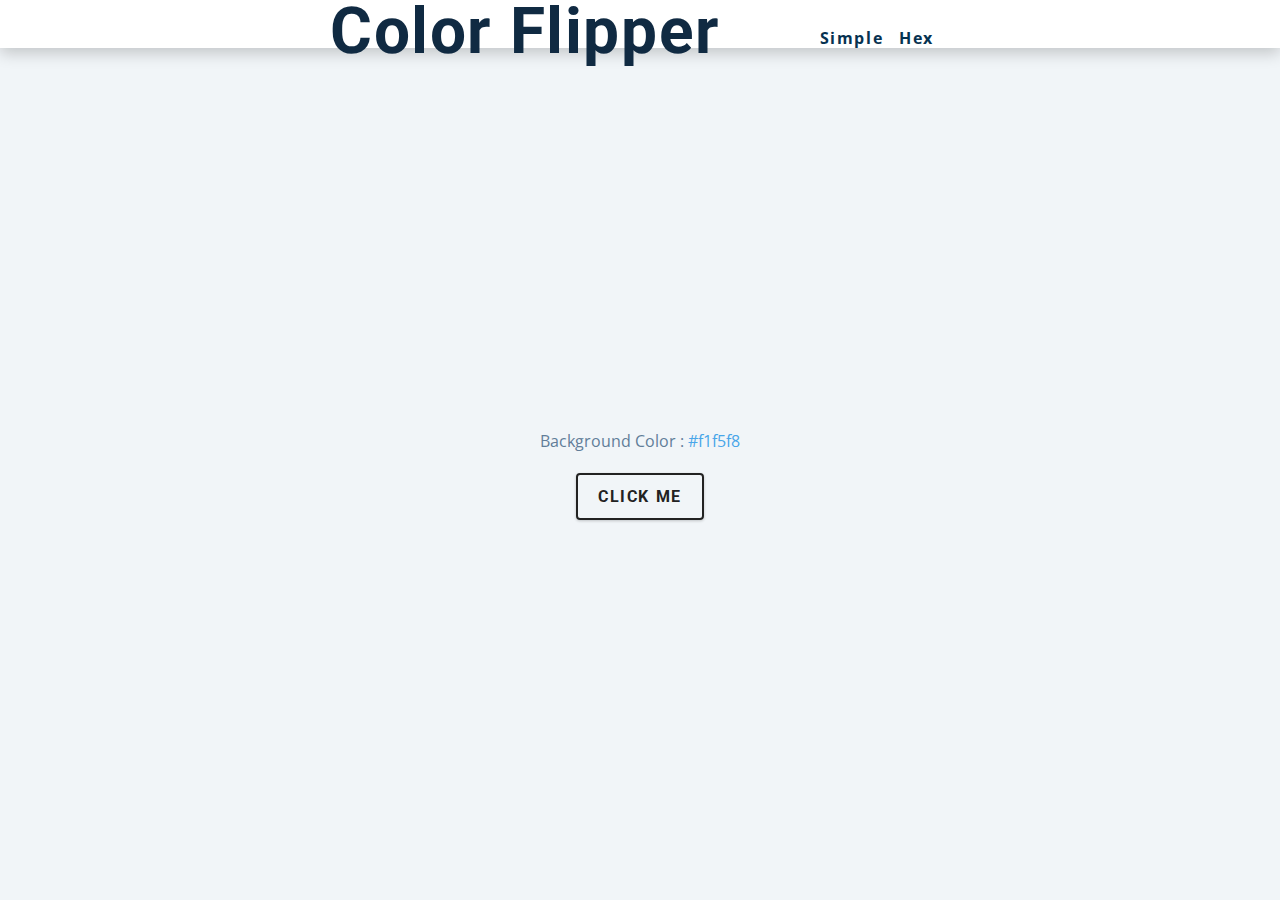
<file: index.html>
<!DOCTYPE html>
<html lang="en">

<head>
    <meta charset="UTF-8" />
    <meta name="viewport" content="width=device-width, initial-scale=1.0" />
    <title>Color Flipper || Simple</title>
    <link rel="stylesheet" href="./styles.css" />
</head>

<body>
    <nav>
        <div class="nav-center">
            <h1>Color Flipper</h1>
            <ul class="nav-links">
                <li><a href="./index.html">Simple</a></li>
                <li><a href="./hex.html">Hex</a></li>
            </ul>
        </div>
    </nav>
    <main>
        <div class="container">
            <p>Background Color : <span class="color">#f1f5f8</span></p>
            <button class="btn-hero" id="btn">Click Me</button>
        </div>
    </main>
    
    <script src="app.js"></script>
</body>
</html>
</file>
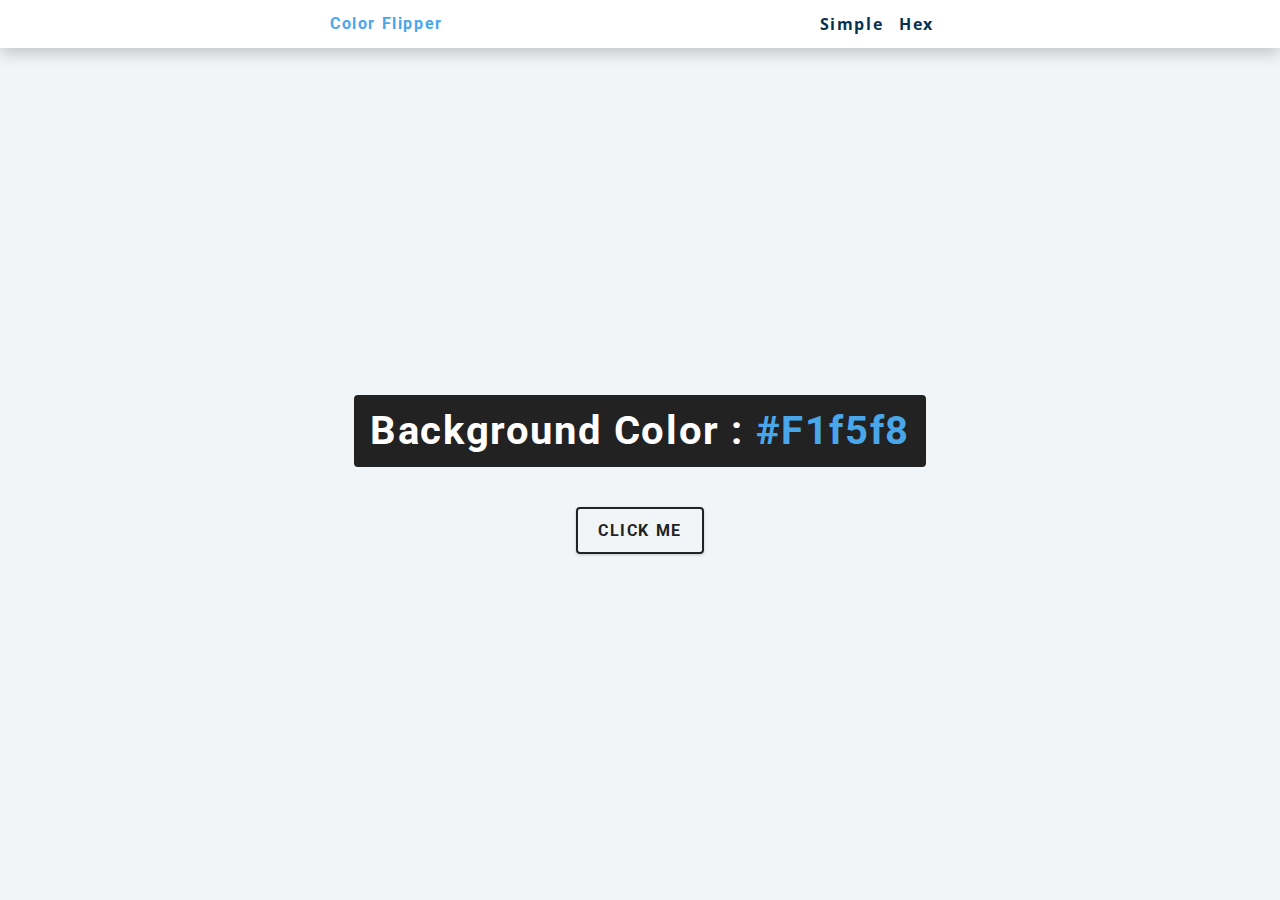
<file: hex.html>
<!DOCTYPE html>
<html lang="en">

<head>
    <meta charset="UTF-8" />
    <meta name="viewport" content="width=device-width, initial-scale=1.0" />
    <title>
        Color Flipper || Simple
    </title>
    <link rel="stylesheet" href="./styles.css" />
</head>

<body>
    <nav>
        <div class="nav-center">
            <h4>Color Flipper</h4>
            <ul class="nav-links">
                <li><a href="index.html">simple</a></li>
                <li><a href="hex.html">hex</a></li>
            </ul>
        </div>
    </nav>
    <main>
        <div class="container">
            <h2>background color : <span class="color">#f1f5f8</span></h2>
            <button class="btn btn-hero" id="btn">click me</button>
        </div>
    </main>
    <script src="hex.js"></script>
</body>

</html>
</file>
<file: styles.css>
/*
=============== 
Fonts
===============
*/
@import url("https://fonts.googleapis.com/css?family=Open+Sans|Roboto:400,700&display=swap");

/*
=============== 
Variables
===============
*/

:root {
  /* dark shades of primary color*/
  --clr-primary-1: hsl(205, 86%, 17%);
  --clr-primary-2: hsl(205, 77%, 27%);
  --clr-primary-3: hsl(205, 72%, 37%);
  --clr-primary-4: hsl(205, 63%, 48%);
  /* primary/main color */
  --clr-primary-5: hsl(205, 78%, 60%);
  /* lighter shades of primary color */
  --clr-primary-6: hsl(205, 89%, 70%);
  --clr-primary-7: hsl(205, 90%, 76%);
  --clr-primary-8: hsl(205, 86%, 81%);
  --clr-primary-9: hsl(205, 90%, 88%);
  --clr-primary-10: hsl(205, 100%, 96%);
  /* darkest grey - used for headings */
  --clr-grey-1: hsl(209, 61%, 16%);
  --clr-grey-2: hsl(211, 39%, 23%);
  --clr-grey-3: hsl(209, 34%, 30%);
  --clr-grey-4: hsl(209, 28%, 39%);
  /* grey used for paragraphs */
  --clr-grey-5: hsl(210, 22%, 49%);
  --clr-grey-6: hsl(209, 23%, 60%);
  --clr-grey-7: hsl(211, 27%, 70%);
  --clr-grey-8: hsl(210, 31%, 80%);
  --clr-grey-9: hsl(212, 33%, 89%);
  --clr-grey-10: hsl(210, 36%, 96%);
  --clr-white: #fff;
  --clr-red-dark: hsl(360, 67%, 44%);
  --clr-red-light: hsl(360, 71%, 66%);
  --clr-green-dark: hsl(125, 67%, 44%);
  --clr-green-light: hsl(125, 71%, 66%);
  --clr-black: #222;
  --ff-primary: "Roboto", sans-serif;
  --ff-secondary: "Open Sans", sans-serif;
  --transition: all 0.3s linear;
  --spacing: 0.1rem;
  --radius: 0.25rem;
  --light-shadow: 0 5px 15px rgba(0, 0, 0, 0.1);
  --dark-shadow: 0 5px 15px rgba(0, 0, 0, 0.2);
  --max-width: 1170px;
  --fixed-width: 620px;
}
/*
=============== 
Global Styles
===============
*/

*,
::after,
::before {
  margin: 0;
  padding: 0;
  box-sizing: border-box;
}
body {
  font-family: var(--ff-secondary);
  background: var(--clr-grey-10);
  color: var(--clr-grey-1);
  line-height: 1.5;
  font-size: 0.875rem;
}
ul {
  list-style-type: none;
}
a {
  text-decoration: none;
}
h1,
h2,
h3,
h4 {
  letter-spacing: var(--spacing);
  text-transform: capitalize;
  line-height: 1.25;
  margin-bottom: 0.75rem;
  font-family: var(--ff-primary);
}
h1 {
  font-size: 3rem;
}
h2 {
  font-size: 2rem;
}
h3 {
  font-size: 1.25rem;
}
h4 {
  font-size: 0.875rem;
}
p {
  margin-bottom: 1.25rem;
  color: var(--clr-grey-5);
}
@media screen and (min-width: 800px) {
  h1 {
    font-size: 4rem;
  }
  h2 {
    font-size: 2.5rem;
  }
  h3 {
    font-size: 1.75rem;
  }
  h4 {
    font-size: 1rem;
  }
  body {
    font-size: 1rem;
  }
  h1,
  h2,
  h3,
  h4 {
    line-height: 1;
  }
}
/*  global classes */

/* section */
.section {
  padding: 5rem 0;
}

.section-center {
  width: 90vw;
  margin: 0 auto;
  max-width: 1170px;
}
@media screen and (min-width: 992px) {
  .section-center {
    width: 95vw;
  }
}
main {
  min-height: 100vh;
  display: grid;
  place-items: center;
}

/*
=============== 
Nav
===============
*/
nav {
  background: var(--clr-white);
  height: 3rem;
  display: grid;
  align-items: center;
  box-shadow: var(--dark-shadow);
}
.nav-center {
  width: 90vw;
  max-width: var(--fixed-width);
  margin: 0 auto;
  display: flex;
  align-items: center;
  justify-content: space-between;
}
.nav-center h4 {
  margin-bottom: 0;
  color: var(--clr-primary-5);
}
.nav-links {
  display: flex;
}
nav a {
  text-transform: capitalize;
  font-weight: 700;
  font-size: 1rem;
  color: var(--clr-primary-1);
  letter-spacing: var(--spacing);
  margin-right: 1rem;
}
nav a:hover {
  color: var(--clr-primary-5);
}
/*
=============== 
Container
===============
*/
main {
  min-height: calc(100vh - 3rem);
  display: grid;
  place-items: center;
}
.container {
  text-align: center;
}
.container h2 {
  background: var(--clr-black);
  color: var(--clr-white);
  padding: 1rem;
  border-radius: var(--radius);
  margin-bottom: 2.5rem;
}
.color {
  color: var(--clr-primary-5);
}
.btn-hero {
  font-family: var(--ff-primary);
  text-transform: uppercase;
  background: transparent;
  color: var(--clr-black);
  letter-spacing: var(--spacing);
  display: inline-block;
  font-weight: 700;
  transition: var(--transition);
  border: 2px solid var(--clr-black);
  cursor: pointer;
  box-shadow: 0 1px 3px rgba(0, 0, 0, 0.2);
  border-radius: var(--radius);
  font-size: 1rem;
  padding: 0.75rem 1.25rem;
}
.btn-hero:hover {
    color: var(--clr-white);
    background: var(--clr-black);
}
</file>
